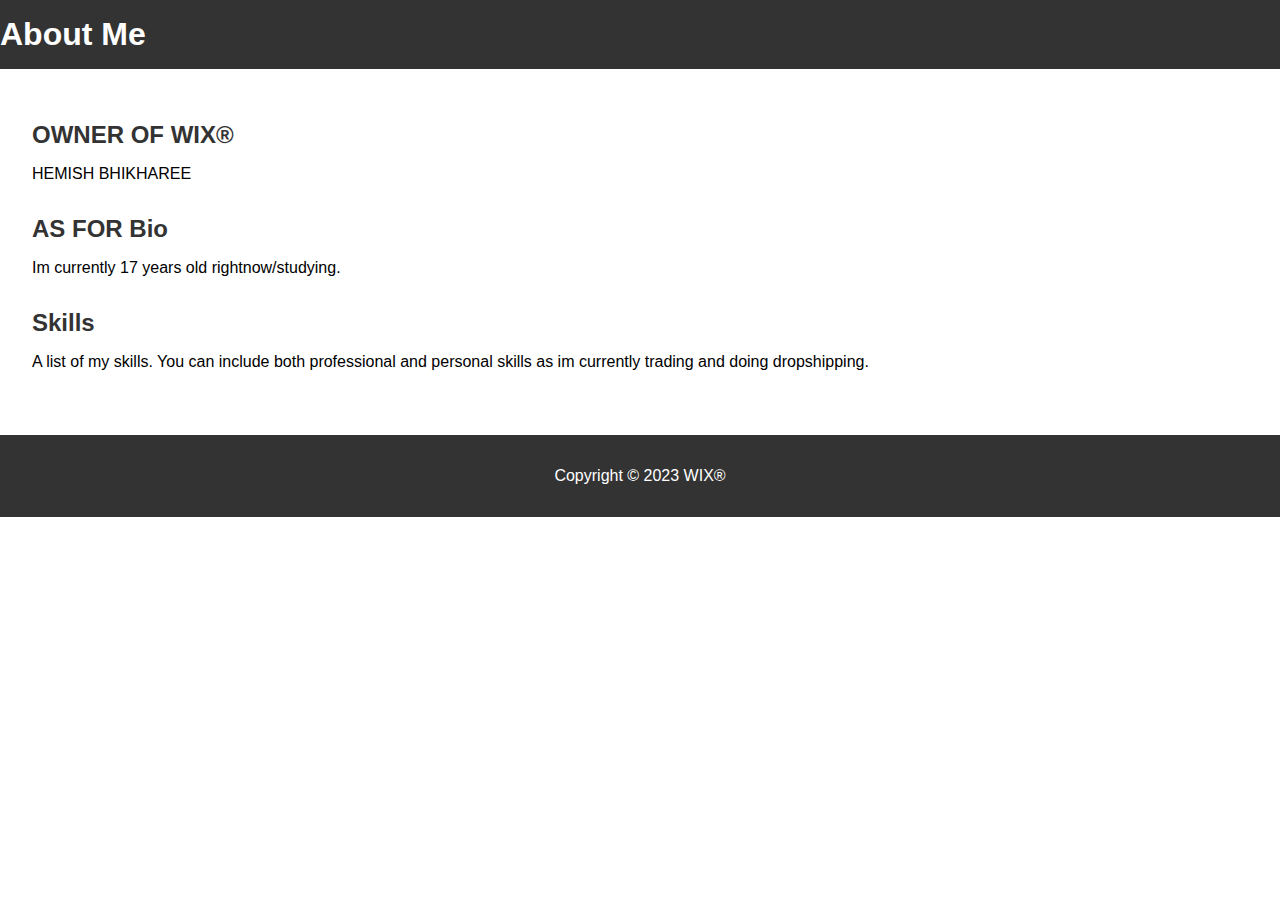
<file: flower/about.html>
<!DOCTYPE html>
<html>
<head>
	<title>About Me</title>
	<link rel="stylesheet" type="text/css" href="styles.css">
</head>
<body>
	<header>
		<h1>About Me</h1>
	</header>
	<main>
		<section>
			<h2>OWNER OF WIX®</h2>
			<p>HEMISH BHIKHAREE</p>
		</section>
		<section>
			<h2>AS FOR Bio</h2>
			<p>Im currently 17 years old rightnow/studying.</p>
		</section>
		<section>
			<h2>Skills</h2>
			<p>A list of my skills. You can include both professional and personal skills as im currently trading and doing dropshipping.</p>
		</section>
	</main>
	<footer>
		<p>Copyright &copy; 2023 WIX®</p>
	</footer>
</body>
</html>
</file>
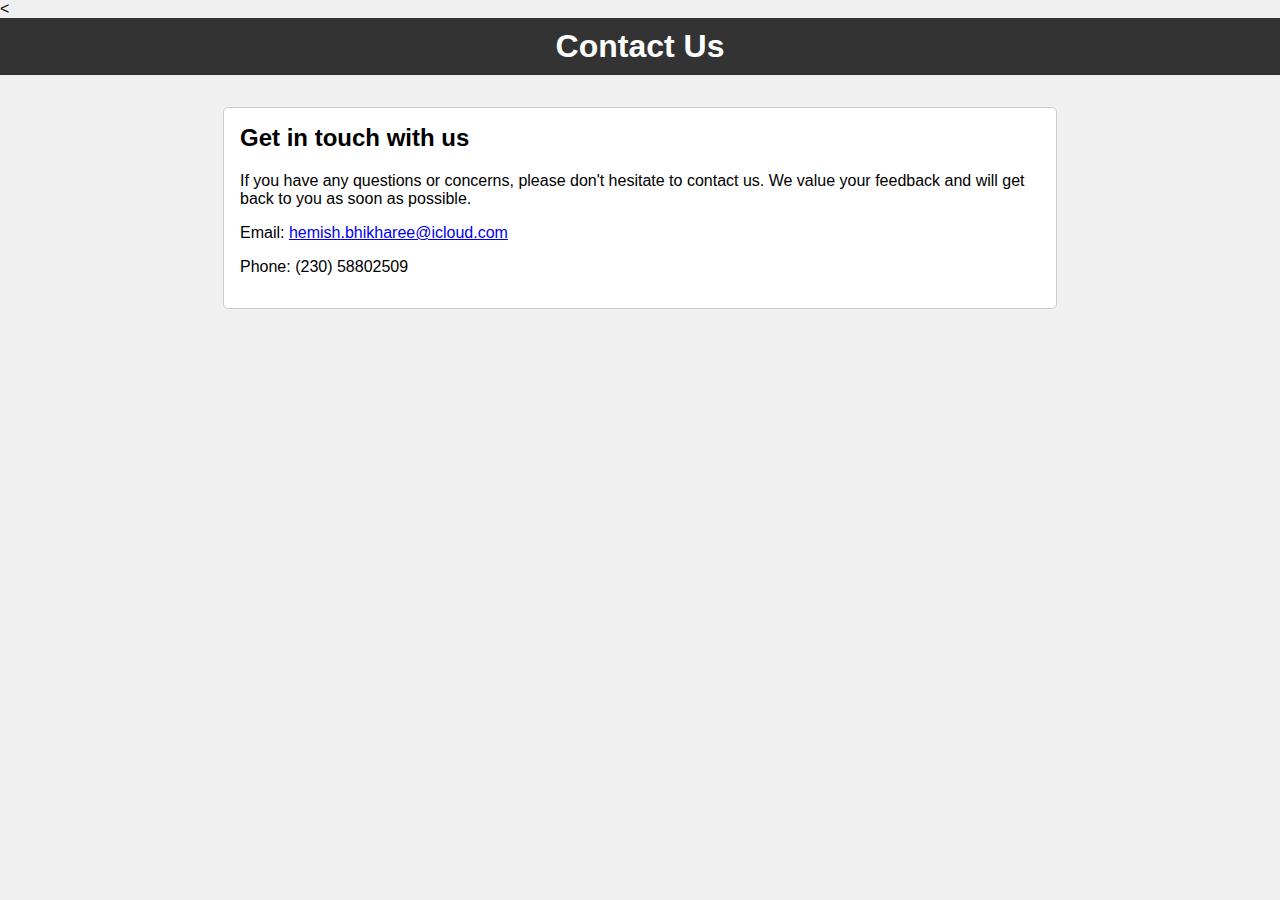
<file: flower/contact.html>
<<!DOCTYPE html>
<html>
<head>
    <title>Contact Us</title>
    <style>
        body {
            font-family: Arial, sans-serif;
            margin: 0;
            padding: 0;
            background-color: #f0f0f0;
        }
        header {
            background-color: #333;
            color: #fff;
            padding: 10px 0;
            text-align: center;
        }
        header h1 {
            margin: 0;
        }
        main {
            max-width: 800px;
            margin: 2rem auto;
            padding: 1rem;
            background-color: #fff;
            border: 1px solid #ccc;
            border-radius: 5px;
        }
        main h2 {
            margin-top: 0;
        }
        main p {
            margin-bottom: 1rem;
        }
    </style>
</head>
<body>
    <header>
        <h1>Contact Us</h1>
    </header>
    <main>
        <h2>Get in touch with us</h2>
        <p>If you have any questions or concerns, please don't hesitate to contact us. We value your feedback and will get back to you as soon as possible.</p>
        <p>Email: <a href="mailto:info@example.com">hemish.bhikharee@icloud.com</a></p>
        <p>Phone: (230) 58802509</p>
    </main>
</body>
</html>
</file>
<file: flower/styles.css>
body {
	font-family: Arial, sans-serif;
	margin: 0;
	padding: 0;
}

header {
	background-color: #333;
	color: #fff;
	padding: 1em 0;
}

header h1 {
	margin: 0;
}

main {
	padding: 2em;
}

main section {
	margin-bottom: 2em;
}

main h2 {
	color: #333;
	margin-bottom: 0.5em;
}

footer {
	background-color: #333;
	color: #fff;
	padding: 1em 0;
	text-align: center;
}
</file>
